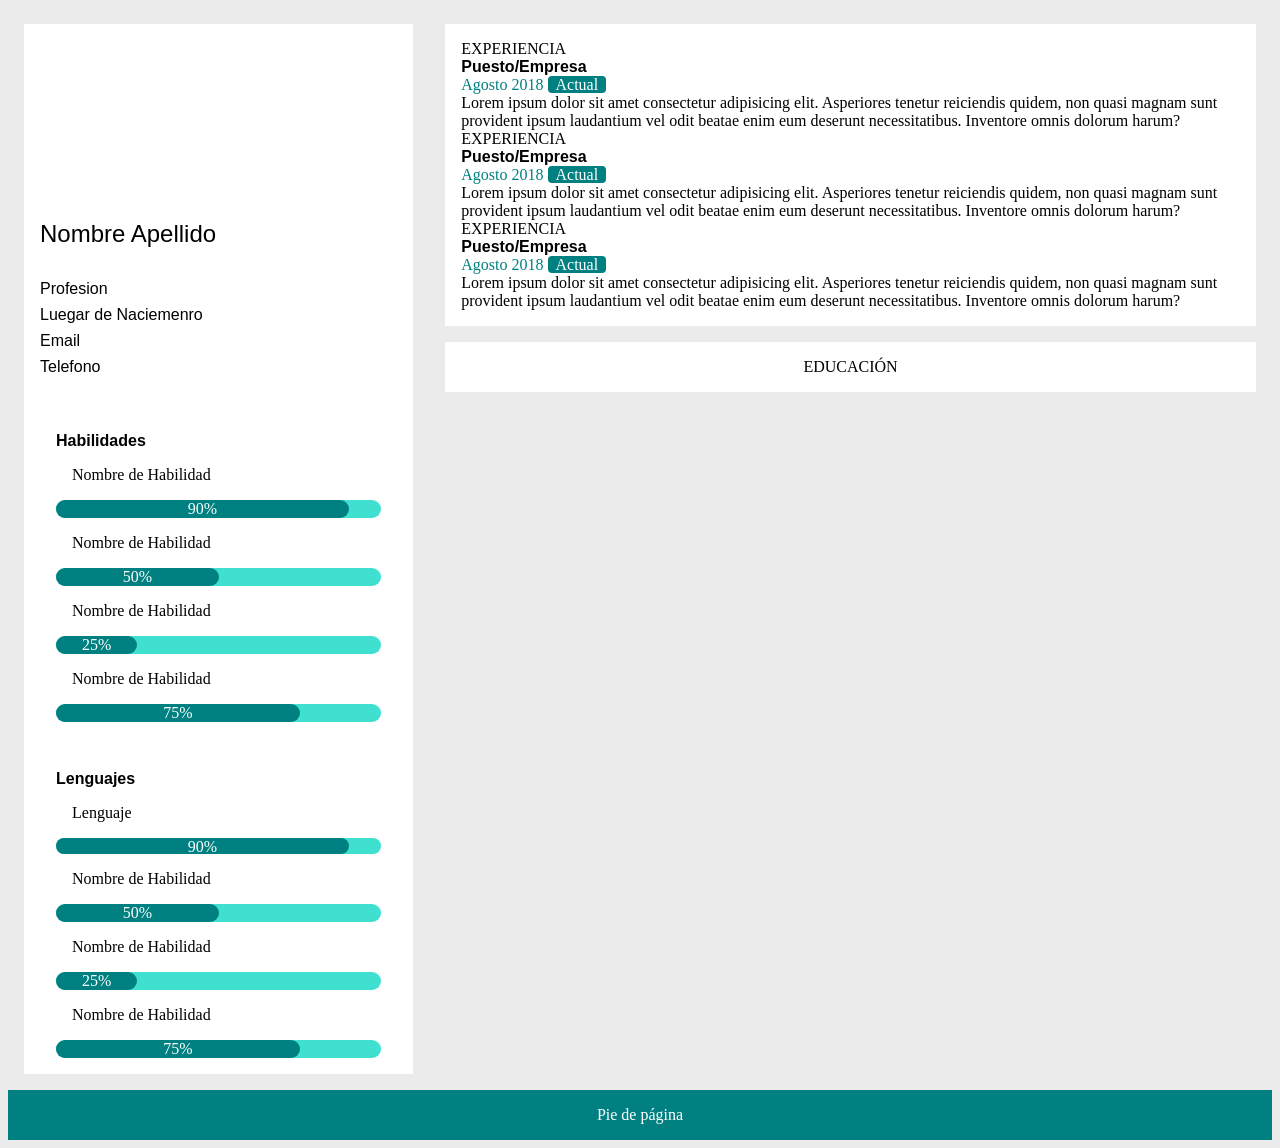
<file: index.html>
<!DOCTYPE html>
<html lang="en">

<head>
    <meta charset="UTF-8">
    <meta name="viewport" content="width=device-width, initial-scale=1.0">
    <link rel="stylesheet" href="base.css" type="text/css">
    <title>CV</title>
</head>

<body>
    <div class="row ">
        <div class=" col-m-4 col-s-12 ">
            <div class="m-1 back-white">
                <div class=" p-1 flex " id="foto">
                    <div>Nombre Apellido</div>
                </div>
                <div class=" p-1 pers-info">
                    <div class="pb-1">
                        Profesion
                    </div>
                    <div class="pb-1">
                        Luegar de Naciemenro
                    </div>
                    <div class="pb-1">
                        Email
                    </div>
                    <div class="pb-1">
                        Telefono
                    </div>
                </div>
                <div class=" m-1  p-1">
                    <div class="section-title">Habilidades</div>
                    <div>
                        <div class="m-1">Nombre de Habilidad</div>
                        <div class="skill-box b_rad">
                            <div class="teal text_center text-white b_rad" style="width: 90%;"> 90% </div>
                        </div>
                        <div class="m-1">Nombre de Habilidad</div>
                        <div class="skill-box b_rad">
                            <div class="teal text_center text-white b_rad" style="width: 50%;"> 50% </div>
                        </div>
                        <div class="m-1">Nombre de Habilidad</div>
                        <div class="skill-box b_rad">
                            <div class="teal text_center text-white b_rad" style="width: 25%;"> 25% </div>
                        </div>
                        <div class="m-1">Nombre de Habilidad</div>
                        <div class="skill-box b_rad">
                            <div class="teal text_center text-white b_rad" style="width: 75%;"> 75% </div>
                        </div>
                    </div>
                </div>
                <div class=" m-1  p-1">
                    <div class="section-title"> Lenguajes</div> 
                    <div>
                        <div class="m-1">Lenguaje</div>
                        <div class="skill-box b_rad">
                            <div class="teal text_center text-white b_rad leng-box" style="width: 90%;"> 90% </div>
                        </div>
                        <div class="m-1">Nombre de Habilidad</div>
                        <div class="skill-box b_rad">
                            <div class="teal text_center text-white b_rad" style="width: 50%;"> 50% </div>
                        </div>
                        <div class="m-1">Nombre de Habilidad</div>
                        <div class="skill-box b_rad">
                            <div class="teal text_center text-white b_rad" style="width: 25%;"> 25% </div>
                        </div>
                        <div class="m-1">Nombre de Habilidad</div>
                        <div class="skill-box b_rad">
                            <div class="teal text_center text-white b_rad" style="width: 75%;"> 75% </div>
                        </div>
                    </div>
                </div>
            </div>

        </div>
        <div class="  col-m-8 col-s-12 ">
            <div class="  m-1 back-white p-1">
                <div>EXPERIENCIA </div>
                <div>
                    <div class="section-title">Puesto/Empresa</div>
                    <div class="text-teal"> Agosto 2018 <span class="current teal text-white">Actual</span></div>
                    <div>Lorem ipsum dolor sit amet consectetur adipisicing elit. Asperiores tenetur reiciendis quidem, non
                        quasi magnam sunt provident ipsum laudantium vel odit beatae enim eum deserunt necessitatibus.
                        Inventore omnis dolorum harum?</div>
                </div>
                <div>EXPERIENCIA </div>
                <div>
                    <div class="section-title">Puesto/Empresa</div>
                    <div class="text-teal"> Agosto 2018 <span class="current teal text-white">Actual</span></div>
                    <div>Lorem ipsum dolor sit amet consectetur adipisicing elit. Asperiores tenetur reiciendis quidem, non
                        quasi magnam sunt provident ipsum laudantium vel odit beatae enim eum deserunt necessitatibus.
                        Inventore omnis dolorum harum?</div>
                </div>
                <div>EXPERIENCIA </div>
                <div>
                    <div class="section-title">Puesto/Empresa</div>
                    <div class="text-teal"> Agosto 2018 <span class="current teal text-white">Actual</span></div>
                    <div>Lorem ipsum dolor sit amet consectetur adipisicing elit. Asperiores tenetur reiciendis quidem, non
                        quasi magnam sunt provident ipsum laudantium vel odit beatae enim eum deserunt necessitatibus.
                        Inventore omnis dolorum harum?</div>
                </div>
            </div>
            <div class=" text_center m-1 back-white p-1">
                EDUCACIÓN
            </div>
        </div>
    </div>
    <div class=" text_center teal p-1 text-white">
        Pie de página
    </div>
</body>

</html>
</file>
<file: base.css>
*{
    box-sizing: border-box;
}
/*
.col-1{width: 8.33%;}
.col-2{width: 16.66%;}
.col-3{width: 25%;}
.col-4{width: 33.33%;}
.col-5{width: 41.66%;}
.col-6{width: 50%;}
.col-7{width: 58.33%;}
.col-8{width: 66.66%;}
.col-9{width: 75%;}
.col-11{width: 83.33%;}
.col-11{width: 91.66%;}
.col-12{ width: 100%;}*/

@media(min-width: 0px){
    .col-m-1{width: 8.33%;}
    .col-m-2{width: 16.66%;}
    .col-m-3{width: 25%;}
    .col-m-4{width: 33.33%;}
    .col-m-5{width: 41.66%;}
    .col-m-6{width: 50%;}
    .col-m-7{width: 58.33%;}
    .col-m-8{width: 66.66%;}
    .col-m-9{width: 75%;}
    .col-m-11{width: 83.33%;}
    .col-m-11{width: 91.66%;}
    .col-m-12{ width: 100%;}
}

@media(min-width: 768px){
.col-m-1{width: 8.33%;}
.col-m-2{width: 16.66%;}
.col-m-3{width: 25%;}
.col-m-4{width: 33.33%;}
.col-m-5{width: 41.66%;}
.col-m-6{width: 50%;}
.col-m-7{width: 58.33%;}
.col-m-8{width: 66.66%;}
.col-m-9{width: 75%;}
.col-m-11{width: 83.33%;}
.col-m-11{width: 91.66%;}
.col-m-12{ width: 100%;}
}

[class*="col-"]{
    float: left;
}

.text_center{
    text-align: center;
}

.m-1{
    margin: 1em;
}
.row::after{
    content: "";
    clear: both;
    display: table;

}


.back-white{
    background-color: white;
}

.p-1{
    padding: 1em;
}

.teal{
    background-color: teal;
}

.text-white{
    color: white;
}

.flex{
    display: flex;
}
#foto{
    background-image: url(https://picsum.photos/350/300);
    height: 15em;
    align-items: flex-end;
}

#foto div{
    font-size: 1.5em;
    font-family: Arial, Helvetica, sans-serif;
}

.pb-1{
    padding-bottom: 0.5em;
}

html{
    background-color: #00000014 ;
}

.skill-box{
    background-color: turquoise;
   
}


.b_rad{
    border-radius: 10px;
}

.leng-box{
    height: 1em;
}

.pers-info{
    font-family: Verdana, Geneva, Tahoma, sans-serif;
}

.section-title{
    font-weight: bold;
    font-family: Verdana, Geneva, Tahoma, sans-serif;
    font-size: 1em;
}

.text-teal{
    color: teal;
}
.current{
    padding: 0 0.5em;
    border-radius: 4px;
}
</file>
